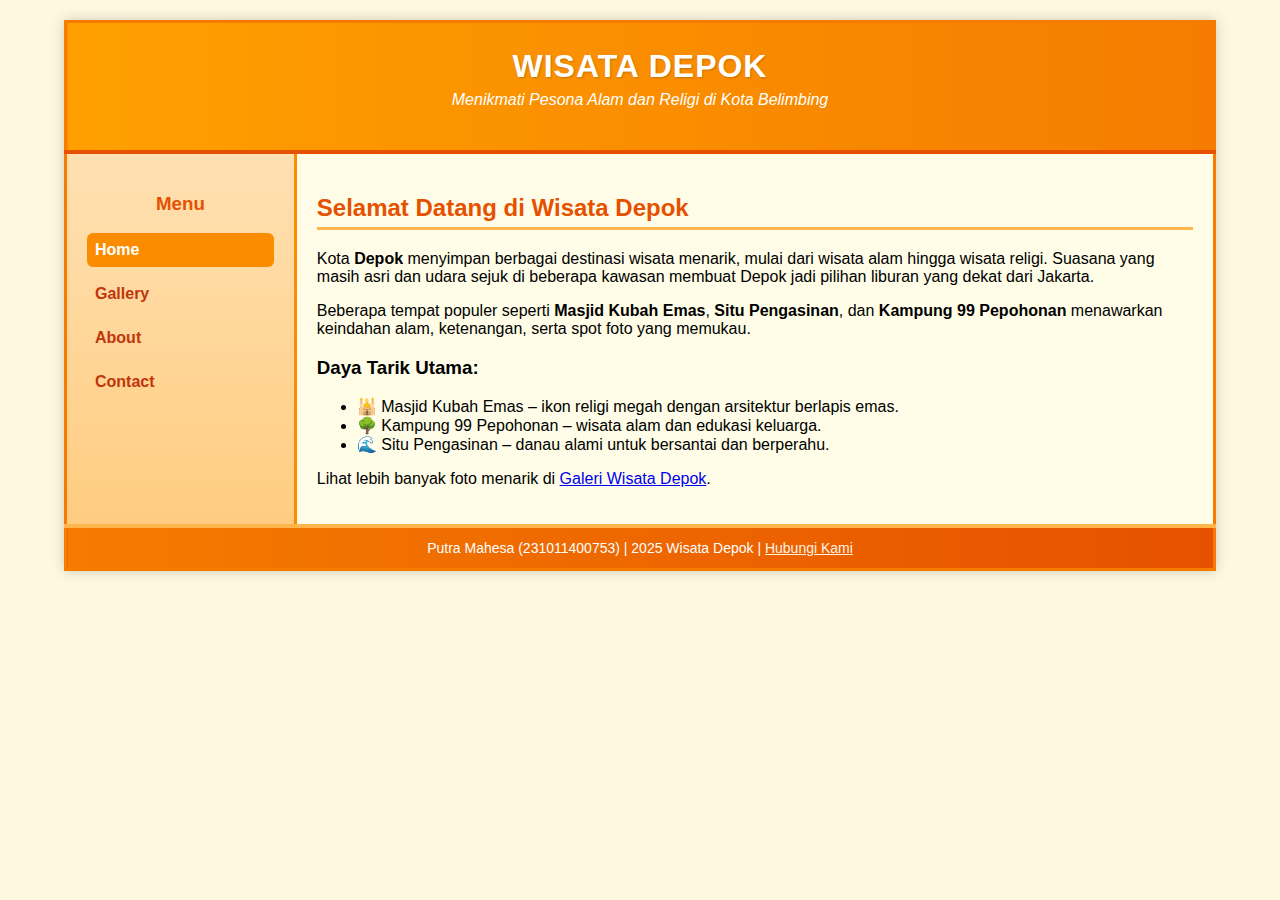
<file: index.html>
<!DOCTYPE html>
<html lang="id">
<head>
  <meta charset="UTF-8" />
  <meta name="viewport" content="width=device-width, initial-scale=1.0" />
  <title>Wisata Depok</title>
  <link rel="stylesheet" href="style.css" />
</head>
<body>
  <table class="layout" cellspacing="0" cellpadding="0">
    <tr>
      <td colspan="2" class="header">
        <h1>WISATA DEPOK</h1>
        <p>Menikmati Pesona Alam dan Religi di Kota Belimbing</p>
      </td>
    </tr>
    <tr>
      <td class="sidebar" valign="top">
        <h3>Menu</h3>
        <ul>
          <li><a href="index.html" class="active">Home</a></li>
          <li><a href="gallery.html">Gallery</a></li>
          <li><a href="about.html">About</a></li>
          <li><a href="contact.html">Contact</a></li>
        </ul>
      </td>
      <td class="content" valign="top">
        <h2>Selamat Datang di Wisata Depok</h2>
        <p>
          Kota <b>Depok</b> menyimpan berbagai destinasi wisata menarik, mulai dari wisata alam hingga wisata religi.
          Suasana yang masih asri dan udara sejuk di beberapa kawasan membuat Depok jadi pilihan liburan yang dekat dari Jakarta.
        </p>
        <p>
          Beberapa tempat populer seperti <b>Masjid Kubah Emas</b>, <b>Situ Pengasinan</b>, dan <b>Kampung 99 Pepohonan</b>
          menawarkan keindahan alam, ketenangan, serta spot foto yang memukau.
        </p>
        <h3>Daya Tarik Utama:</h3>
        <ul>
          <li>🕌 Masjid Kubah Emas – ikon religi megah dengan arsitektur berlapis emas.</li>
          <li>🌳 Kampung 99 Pepohonan – wisata alam dan edukasi keluarga.</li>
          <li>🌊 Situ Pengasinan – danau alami untuk bersantai dan berperahu.</li>
        </ul>
        <p>Lihat lebih banyak foto menarik di <a href="gallery.html">Galeri Wisata Depok</a>.</p>
      </td>
    </tr>
    <tr>
      <td colspan="2" class="footer">
        Putra Mahesa (231011400753) | 2025 Wisata Depok | <a href="contact.html">Hubungi Kami</a>
      </td>
    </tr>
  </table>
</body>
</html>
</file>
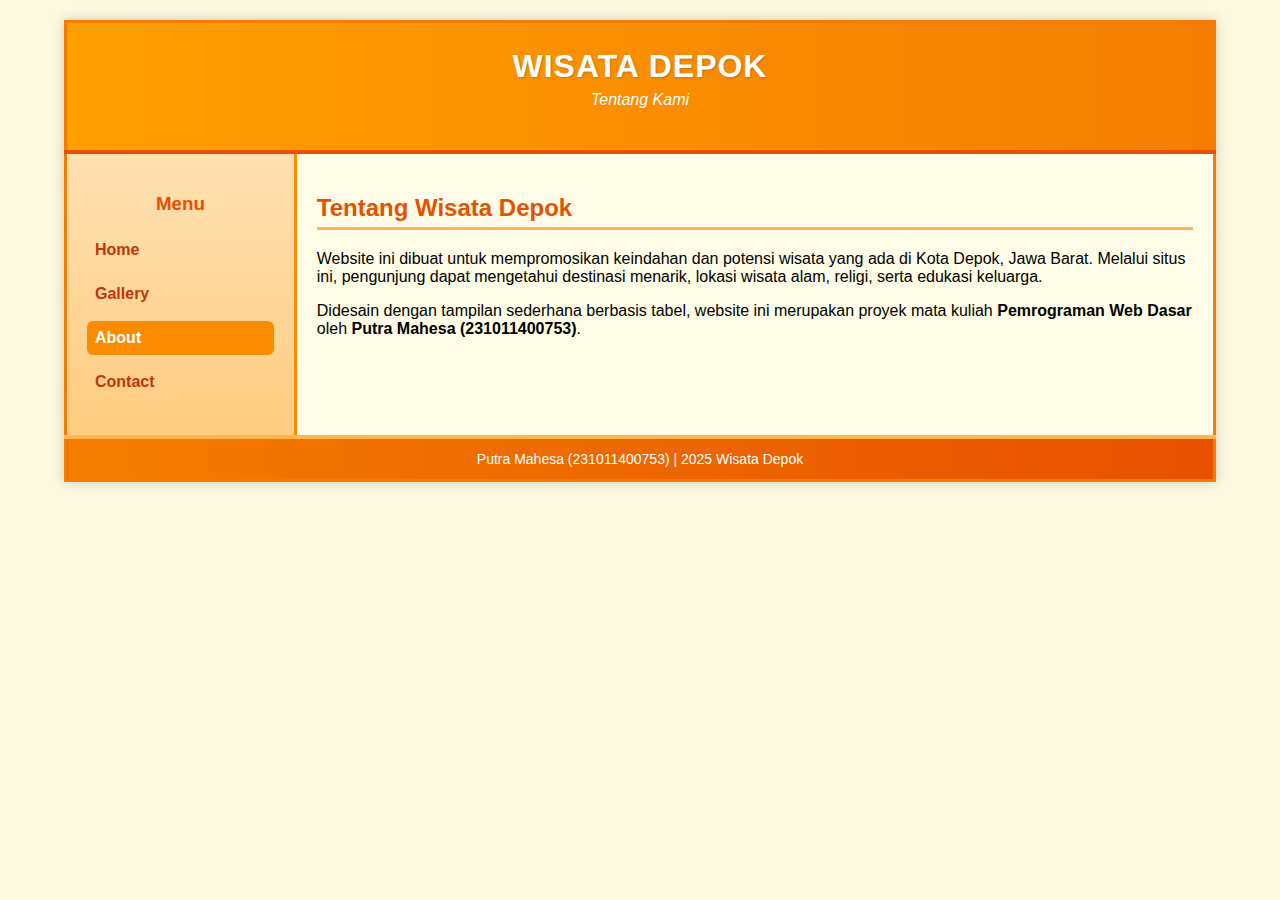
<file: about.html>
<!DOCTYPE html>
<html lang="id">
<head>
  <meta charset="UTF-8" />
  <meta name="viewport" content="width=device-width, initial-scale=1.0" />
  <title>Tentang Wisata Depok</title>
  <link rel="stylesheet" href="style.css" />
</head>
<body>
  <table class="layout" cellspacing="0" cellpadding="0">
    <tr>
      <td colspan="2" class="header">
        <h1>WISATA DEPOK</h1>
        <p>Tentang Kami</p>
      </td>
    </tr>
    <tr>
      <td class="sidebar" valign="top">
        <h3>Menu</h3>
        <ul>
          <li><a href="index.html">Home</a></li>
          <li><a href="gallery.html">Gallery</a></li>
          <li><a href="about.html" class="active">About</a></li>
          <li><a href="contact.html">Contact</a></li>
        </ul>
      </td>
      <td class="content" valign="top">
        <h2>Tentang Wisata Depok</h2>
        <p>
          Website ini dibuat untuk mempromosikan keindahan dan potensi wisata yang ada di Kota Depok, Jawa Barat.
          Melalui situs ini, pengunjung dapat mengetahui destinasi menarik, lokasi wisata alam, religi, serta edukasi keluarga.
        </p>
        <p>
          Didesain dengan tampilan sederhana berbasis tabel, website ini merupakan proyek mata kuliah <b>Pemrograman Web Dasar</b>
          oleh <b>Putra Mahesa (231011400753)</b>.
        </p>
      </td>
    </tr>
    <tr>
      <td colspan="2" class="footer">
        Putra Mahesa (231011400753) | 2025 Wisata Depok
      </td>
    </tr>
  </table>
</body>
</html>
</file>
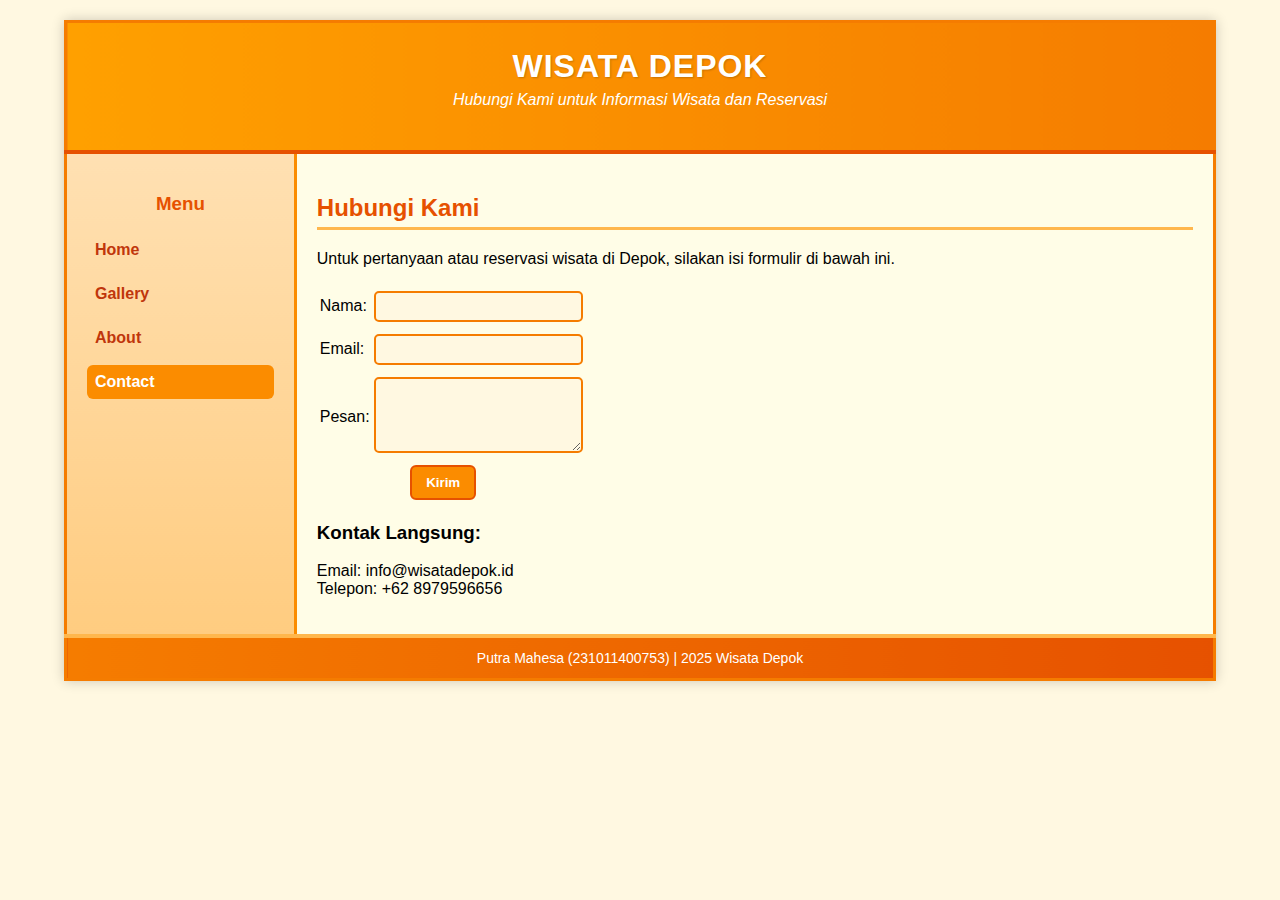
<file: contact.html>
<!DOCTYPE html>
<html lang="id">
<head>
  <meta charset="UTF-8" />
  <meta name="viewport" content="width=device-width, initial-scale=1.0" />
  <title>Kontak Wisata Depok</title>
  <link rel="stylesheet" href="style.css" />
</head>
<body>
  <table class="layout" cellspacing="0" cellpadding="0">
    <tr>
      <td colspan="2" class="header">
        <h1>WISATA DEPOK</h1>
        <p>Hubungi Kami untuk Informasi Wisata dan Reservasi</p>
      </td>
    </tr>
    <tr>
      <td class="sidebar" valign="top">
        <h3>Menu</h3>
        <ul>
          <li><a href="index.html">Home</a></li>
          <li><a href="gallery.html">Gallery</a></li>
          <li><a href="about.html">About</a></li>
          <li><a href="contact.html" class="active">Contact</a></li>
        </ul>
      </td>
      <td class="content" valign="top">
        <h2>Hubungi Kami</h2>
        <p>Untuk pertanyaan atau reservasi wisata di Depok, silakan isi formulir di bawah ini.</p>
        <form>
          <table class="form-table">
            <tr><td>Nama:</td><td><input type="text" required /></td></tr>
            <tr><td>Email:</td><td><input type="email" required /></td></tr>
            <tr><td>Pesan:</td><td><textarea rows="4" required></textarea></td></tr>
            <tr><td colspan="2" align="center"><button type="submit">Kirim</button></td></tr>
          </table>
        </form>
        <h3>Kontak Langsung:</h3>
        <p>Email: info@wisatadepok.id<br />Telepon: +62 8979596656</p>
      </td>
    </tr>
    <tr>
      <td colspan="2" class="footer">
        Putra Mahesa (231011400753) | 2025 Wisata Depok
      </td>
    </tr>
  </table>
</body>
</html>
</file>
<file: style.css>
body {
    font-family: "Poppins", Arial, sans-serif;
    background-color: #FFF8E1; /* kuning lembut */
    margin: 0;
    padding: 0;
}

.layout {
    width: 90%;
    margin: 20px auto;
    border-collapse: collapse;
    background-color: #FFFFFF;
    border: 3px solid #F57C00; /* oranye tua */
    box-shadow: 0 0 12px rgba(0, 0, 0, 0.2);
}

/* Header */
.header {
    background: linear-gradient(90deg, #FFA000, #F57C00); /* gradasi kuning ke oranye */
    color: white;
    text-align: center;
    padding: 25px;
    border-bottom: 4px solid #E65100;
}

.header h1 {
    margin: 0;
    font-size: 32px;
    letter-spacing: 1px;
    text-shadow: 1px 1px 2px rgba(0,0,0,0.2);
}

.header p {
    margin-top: 6px;
    font-size: 16px;
    font-style: italic;
}

/* Sidebar */
.sidebar {
    width: 20%;
    background: linear-gradient(180deg, #FFE0B2, #FFCC80); /* kuning lembut */
    padding: 20px;
    border-right: 3px solid #FB8C00;
}

.sidebar h3 {
    text-align: center;
    color: #E65100;
}

.sidebar ul {
    list-style-type: none;
    padding: 0;
}

.sidebar li {
    margin: 10px 0;
}

.sidebar a {
    text-decoration: none;
    color: #BF360C;
    font-weight: bold;
    display: block;
    padding: 8px;
    border-radius: 6px;
    transition: background 0.3s, color 0.3s;
}

.sidebar a:hover,
.sidebar a.active {
    background-color: #FB8C00;
    color: #FFF;
}

/* Konten utama */
.content {
    padding: 20px;
    vertical-align: top;
    background-color: #FFFDE7; /* kuning muda */
}

.content h2 {
    color: #E65100;
    border-bottom: 3px solid #FFB74D;
    padding-bottom: 5px;
}

/* Gambar galeri */
.gallery-table {
    width: 100%;
}

.gallery-img {
    width: 250px;
    height: 170px;
    border-radius: 10px;
    border: 3px solid #F57C00;
    transition: transform 0.3s, border-color 0.3s;
    box-shadow: 0 3px 6px rgba(0,0,0,0.15);
}

.gallery-img:hover {
    transform: scale(1.05);
    border-color: #FFB300;
}

/* Form dan tombol */
input, textarea {
    width: 100%;
    padding: 6px;
    margin: 4px 0;
    border-radius: 5px;
    border: 2px solid #F57C00;
    background-color: #FFF8E1;
}

button {
    background-color: #FB8C00;
    color: white;
    border: 2px solid #E65100;
    cursor: pointer;
    padding: 8px 14px;
    border-radius: 6px;
    font-weight: bold;
    transition: background 0.3s, transform 0.2s;
}

button:hover {
    background-color: #FFB300;
    transform: scale(1.05);
}

/* Footer */
.footer {
    background: linear-gradient(90deg, #F57C00, #E65100);
    color: white;
    text-align: center;
    padding: 12px;
    border-top: 4px solid #FFB74D;
    font-size: 14px;
}

.footer a {
    color: #FFF3E0;
    text-decoration: underline;
}

/* Popup */
.popup {
    display: none;
    position: fixed;
    top: 0;
    left: 0;
    width: 100%;
    height: 100%;
    background-color: rgba(255, 136, 0, 0.6); /* oranye transparan */
    justify-content: center;
    align-items: center;
    z-index: 1000;
}

.popup-content {
    background-color: #FFF3E0;
    padding: 20px;
    border-radius: 10px;
    text-align: center;
    width: 60%;
    max-width: 600px;
    box-shadow: 0 0 15px rgba(0,0,0,0.3);
}

.popup-content img {
    width: 100%;
    border-radius: 10px;
    margin-bottom: 10px;
    border: 2px solid #F57C00;
}

.close-btn {
    background-color: #F57C00;
    color: white;
    border: none;
    padding: 8px 15px;
    border-radius: 5px;
    cursor: pointer;
    transition: background 0.3s;
}

.close-btn:hover {
    background-color: #FFA000;
}
</file>
